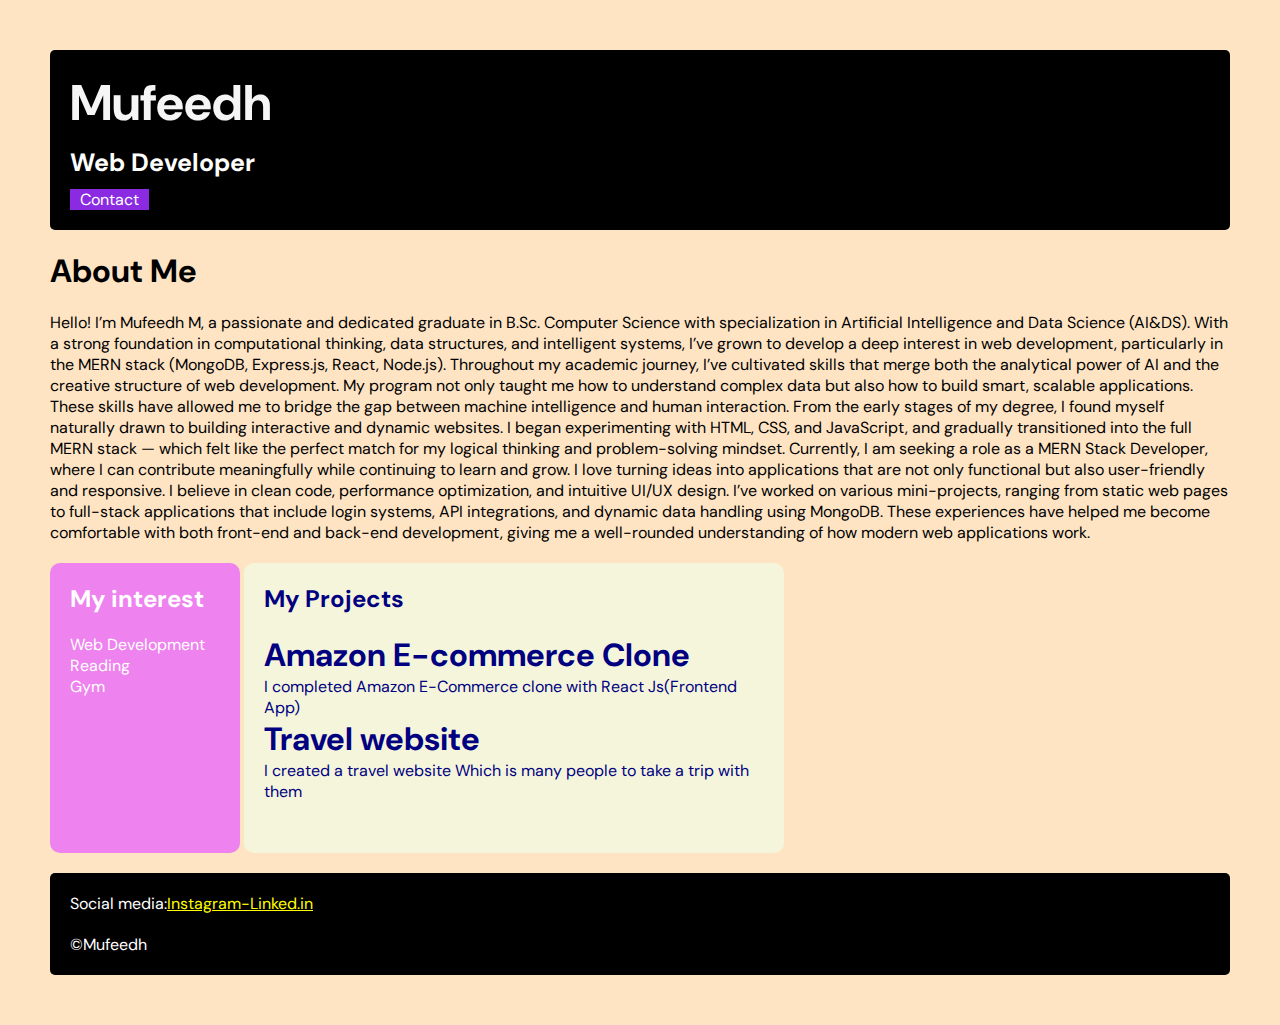
<file: index.html>
<!DOCTYPE html>
<html lang="en">
<head>
    <meta charset="UTF-8">
    <meta name="viewport" content="width=device-width, initial-scale=1.0">
    <title>Portfolio</title>
    <link rel="stylesheet" href="style.css">
    <link href="https://fonts.googleapis.com/css2?family=Manrope:wght@400;700&family=DM+Sans:wght@400;700&display=swap" rel="stylesheet">

</head>
<body>
    <div class="container">
    <div class="section-one">
    <h1 class="section-one__name">Mufeedh</h1>
 <h4 class="section-one__role">Web Developer</h4>
 <a href="form.html" class="section-one__contact">Contact</a>
 </div>

 <div class="section-two">
 <h1 class="section-two__about">About Me</h1>
 <p class="section-two__desc">Hello! I’m Mufeedh M, a passionate and dedicated graduate in B.Sc. Computer Science with specialization in Artificial Intelligence and Data Science (AI&DS). With a strong foundation in computational thinking, data structures, and intelligent systems, I’ve grown to develop a deep interest in web development, particularly in the MERN stack (MongoDB, Express.js, React, Node.js).

Throughout my academic journey, I’ve cultivated skills that merge both the analytical power of AI and the creative structure of web development. My program not only taught me how to understand complex data but also how to build smart, scalable applications. These skills have allowed me to bridge the gap between machine intelligence and human interaction.

From the early stages of my degree, I found myself naturally drawn to building interactive and dynamic websites. I began experimenting with HTML, CSS, and JavaScript, and gradually transitioned into the full MERN stack — which felt like the perfect match for my logical thinking and problem-solving mindset.

Currently, I am seeking a role as a MERN Stack Developer, where I can contribute meaningfully while continuing to learn and grow. I love turning ideas into applications that are not only functional but also user-friendly and responsive. I believe in clean code, performance optimization, and intuitive UI/UX design.

I’ve worked on various mini-projects, ranging from static web pages to full-stack applications that include login systems, API integrations, and dynamic data handling using MongoDB. These experiences have helped me become comfortable with both front-end and back-end development, giving me a well-rounded understanding of how modern web applications work.</p>
 </div>
 <div class="section-three">
 <h2 class="section-three__title">My interest</h2>
 <ul class="section-three__desc">
    <li>Web Development</li>
    <li>Reading</li>
    <li>Gym</li>
 </ul>
 </div>
 <div class="section-four">
 <h2 class="section-four__project">My Projects</h2>
 <h1 class="section-four__desc1">
    <ul><li>Amazon E-commerce Clone</li></ul>
</h1>
<p class="section-four__desc2">I completed Amazon E-Commerce clone with React Js(Frontend App)</p>
<h1><ul>
    <li>Travel website</li>
</ul></h1>
<p>I created a travel website Which is many people to take a trip with them</p>
</div>
<div class="section-five">
<p>Social media:<a class="section-five__link" href="https://www.instagram.com/">Instagram-</a><a class="section-five__link" href="https://in.linkedin.com/">Linked.in</a></p>
<p class="section-five__desc">&copy;Mufeedh</p>
</div>
</div>
    
</body>
</html>
</file>
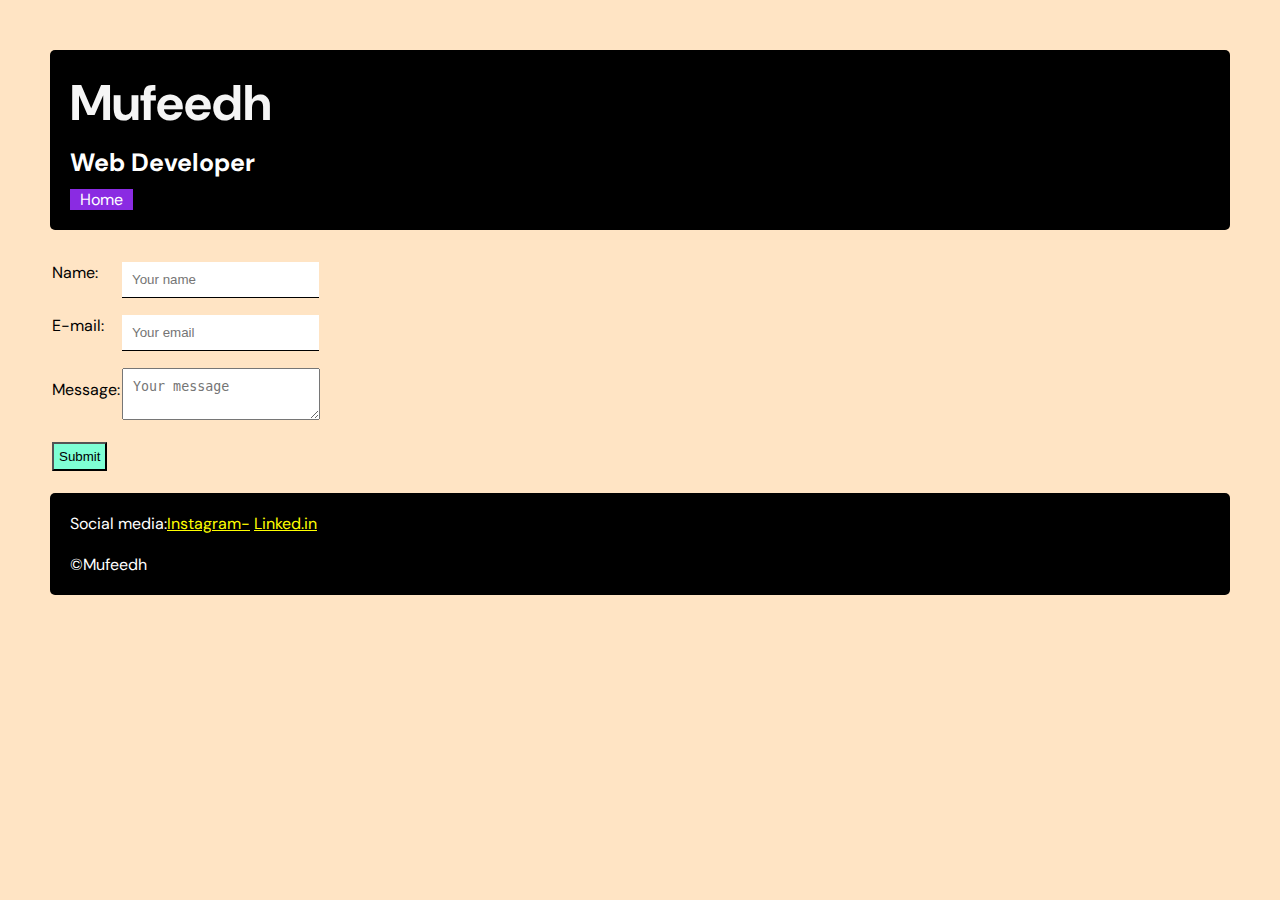
<file: form.html>
<!DOCTYPE html>
<html lang="en">
<head>
    <meta charset="UTF-8">
    <meta name="viewport" content="width=device-width, initial-scale=1.0">
    <title>Contact-form</title>
    <link rel="stylesheet" href="style.css">
    <link href="https://fonts.googleapis.com/css2?family=Manrope:wght@400;700&family=DM+Sans:wght@400;700&display=swap" rel="stylesheet">
</head>
<body>
    <div class="container">
    <div class="section-one">
    <h1 class="section-one__name">Mufeedh</h1>
 <h4 class="section-one__role">Web Developer</h4>
 <a href="index.html" class="section-one__contact">Home</a>
 </div>
 <div class="section-six">
<form>
    <table>
        <tr>
            <td>Name:</td><td><input type="text" placeholder="Your name" class="section-six__input"></td>
        </tr>
         <tr>
            <td>E-mail:</td><td><input type="text" placeholder="Your email" class="section-six__input"></td>
        </tr>
         <tr>
            <td>Message:</td>
            <td><textarea placeholder="Your message" rows="2" cols="20" class="section-six__textarea"></textarea></td>
        </tr>
        <tr><td><input type="submit" class="section-six__submit"></td></tr>
    </table>
 </form>
 </div>

    <div class="section-five">
<p>Social media:<a class="section-five__link" href="https://www.instagram.com/">Instagram-</a>
    <a class="section-five__link" href="https://in.linkedin.com/">Linked.in</a></p>
<p class="section-five__desc">&copy;Mufeedh</p>
</div>
</div>
    
</body>
</html>
</file>
<file: style.css>
*{
    padding:0;
    margin:0;
}
body{
    font-family: 'DM Sans', sans-serif;
    background-color: bisque;
}
.container{
    padding:50px;
}
.section-one{
    background-color: black;
    color: white;
    padding:20px;
    border-radius:5px;
}
.section-one__contact{
    background-color: blueviolet;
    color: white;
    text-decoration: none;
    padding-left:10px;
    padding-right:10px;
    display: inline-block;
    margin-top:10px;

}
.section-one__name{
    font-size:50px;
    margin-bottom:10px;
    color:whitesmoke;
}
.section-one__role{
    font-size:25px;
}
.section-two,.section-three,.section-four,.section-five{
    margin-top:20px;
}
.section-two__desc,.section-three__desc,.section-four__desc1,.section-five__desc{
    margin-top:20px;
}
.section-five{
    background-color: black;
    color:white;
    padding: 20px;
    border-radius:5px;
}
.section-five__link{
    color:yellow;

}
.section-three li,.section-four li{
    list-style: none;
}
.section-three{
    background-color:violet;
    color: white;
    height:250px;
    width:150px;
    padding:20px;
    border-radius:10px;
    display: inline-block;
    vertical-align:top;
}
.section-four{
    background-color:beige;
    color:navy;
    height: 250px;
    width:500px;
    border-radius:10px;
    display: inline-block;
    padding:20px;
    vertical-align:top;
}
.section-six{
    margin-top:15px;
}
.section-six__input,.section-six__textarea,.section-six__submit{
    margin-top:15px;
}
.section-six__submit{
    background-color:aquamarine;
    color: black;
    padding-left:5px;
    padding-right:5px;
    padding-top: 5px;
    padding-bottom:5px;
}
.section-six__submit:hover{
    background-color:brown;
    color:white;
}
.section-six__input{
    border: none;
    padding:10px;
    border-bottom:solid 1px black;
}
.section-six__textarea{
    padding:10px;
}
</file>
